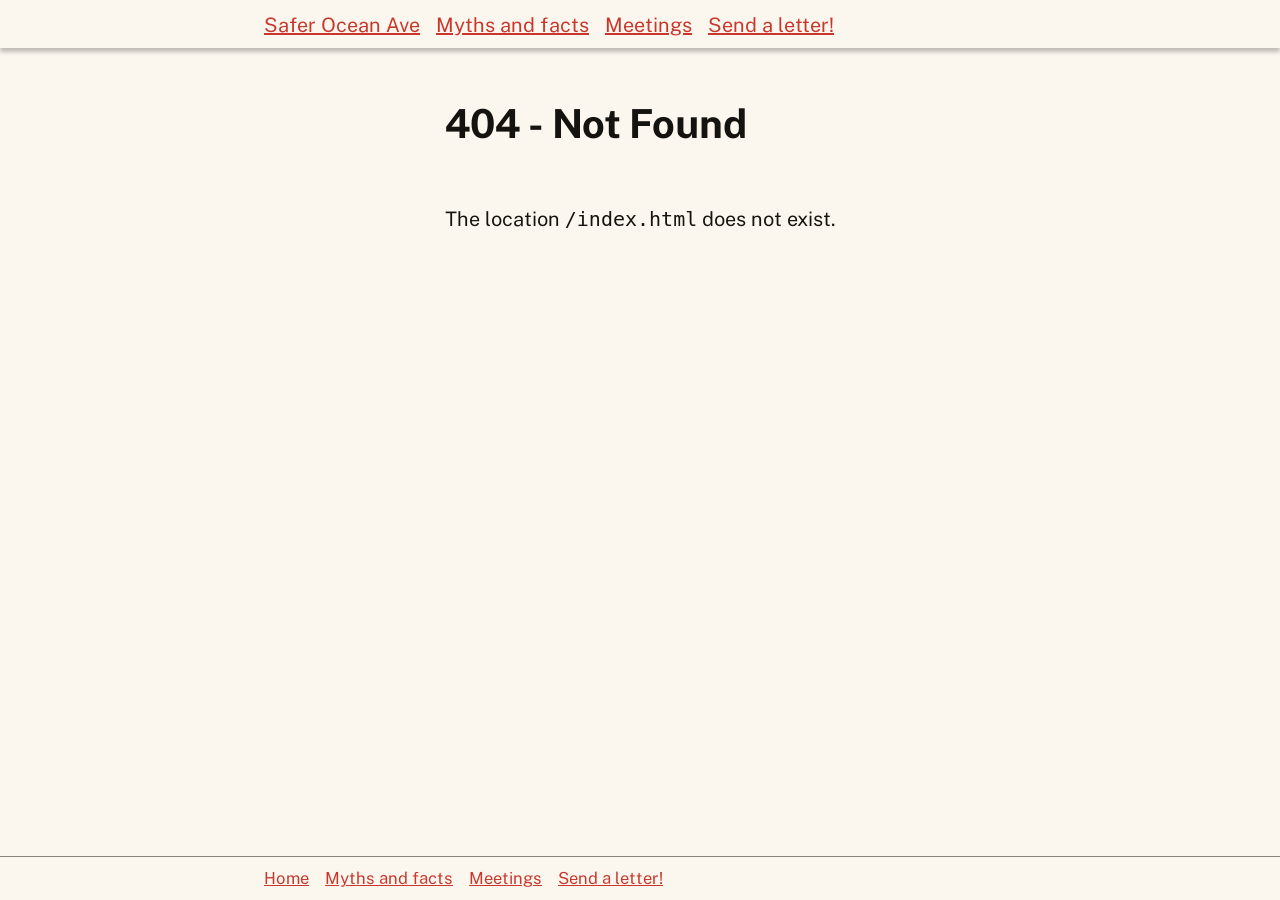
<file: index.html>
<!doctype html><html><head><title>Safer Ocean Ave</title><meta http-equiv="content-type" content="text/html; charset=UTF8"/><meta name="viewport" content="width=device-width,initial-scale=1"/><script defer="defer" src="/lib.73f104ed61db0061ffc7.js"></script><script defer="defer" src="/main.3d9a4e6cc99faf9edb11.js"></script><link href="/main.ceca03822d3382e18673.css" rel="stylesheet"></head><body></body></html>
</file>
<file: main.ceca03822d3382e18673.css>
.default-fXI79 {
  color: #151310;
  transition-property: color, background;
  transition-duration: 0.2s;
}
.default-fXI79:hover {
  color: #322d26;
  background: #ffffff;
}
.default-fXI79.selected-I3TY9:hover {
  background: #322d26;
}
.default-fXI79:active {
  color: #322d26;
  background: #ffffff;
}
.default-fXI79.selected-I3TY9:active {
  background: #322d26;
}
.default-fXI79:focus {
  color: #322d26;
  background: #ffffff;
}
.default-fXI79.selected-I3TY9:focus {
  background: #322d26;
}
.default-fXI79:disabled {
  color: #000000;
  background: #ffffff;
}
.default-fXI79.selected-I3TY9:disabled {
  background: #000000;
}
.default-fXI79.selected-I3TY9 {
  color: #ffffff;
  background: #151310;
}
.primary-l4QsT {
  color: #c8362c;
  transition-property: color, background;
  transition-duration: 0.2s;
}
.primary-l4QsT:hover {
  color: #d8584f;
  background: #ffffff;
}
.primary-l4QsT.selected-I3TY9:hover {
  background: #d8584f;
}
.primary-l4QsT:active {
  color: #d8584f;
  background: #ffffff;
}
.primary-l4QsT.selected-I3TY9:active {
  background: #d8584f;
}
.primary-l4QsT:focus {
  color: #d8584f;
  background: #ffffff;
}
.primary-l4QsT.selected-I3TY9:focus {
  background: #d8584f;
}
.primary-l4QsT:disabled {
  color: #741f1a;
  background: #ffffff;
}
.primary-l4QsT.selected-I3TY9:disabled {
  background: #741f1a;
}
.primary-l4QsT.selected-I3TY9 {
  color: #ffffff;
  background: #c8362c;
}
.danger-UQ09Q {
  color: #e64d4d;
  transition-property: color, background;
  transition-duration: 0.2s;
}
.danger-UQ09Q:hover {
  color: #ec7979;
  background: #ffffff;
}
.danger-UQ09Q.selected-I3TY9:hover {
  background: #ec7979;
}
.danger-UQ09Q:active {
  color: #ec7979;
  background: #ffffff;
}
.danger-UQ09Q.selected-I3TY9:active {
  background: #ec7979;
}
.danger-UQ09Q:focus {
  color: #ec7979;
  background: #ffffff;
}
.danger-UQ09Q.selected-I3TY9:focus {
  background: #ec7979;
}
.danger-UQ09Q:disabled {
  color: #b31919;
  background: #ffffff;
}
.danger-UQ09Q.selected-I3TY9:disabled {
  background: #b31919;
}
.danger-UQ09Q.selected-I3TY9 {
  color: #ffffff;
  background: #e64d4d;
}
.warning-L3Q2G {
  color: #e69933;
  transition-property: color, background;
  transition-duration: 0.2s;
}
.warning-L3Q2G:hover {
  color: #ebb060;
  background: #ffffff;
}
.warning-L3Q2G.selected-I3TY9:hover {
  background: #ebb060;
}
.warning-L3Q2G:active {
  color: #ebb060;
  background: #ffffff;
}
.warning-L3Q2G.selected-I3TY9:active {
  background: #ebb060;
}
.warning-L3Q2G:focus {
  color: #ebb060;
  background: #ffffff;
}
.warning-L3Q2G.selected-I3TY9:focus {
  background: #ebb060;
}
.warning-L3Q2G:disabled {
  color: #9f6314;
  background: #ffffff;
}
.warning-L3Q2G.selected-I3TY9:disabled {
  background: #9f6314;
}
.warning-L3Q2G.selected-I3TY9 {
  color: #000000;
  background: #e69933;
}
.success-w2aSH {
  color: #4d994d;
  transition-property: color, background;
  transition-duration: 0.2s;
}
.success-w2aSH:hover {
  color: #66b366;
  background: #ffffff;
}
.success-w2aSH.selected-I3TY9:hover {
  background: #66b366;
}
.success-w2aSH:active {
  color: #66b366;
  background: #ffffff;
}
.success-w2aSH.selected-I3TY9:active {
  background: #66b366;
}
.success-w2aSH:focus {
  color: #66b366;
  background: #ffffff;
}
.success-w2aSH.selected-I3TY9:focus {
  background: #66b366;
}
.success-w2aSH:disabled {
  color: #2a552a;
  background: #ffffff;
}
.success-w2aSH.selected-I3TY9:disabled {
  background: #2a552a;
}
.success-w2aSH.selected-I3TY9 {
  color: #ffffff;
  background: #4d994d;
}
.spinner-KAicc {
  position: fixed;
  top: 0;
  left: 0;
  width: 50vw;
  height: 2px;
  opacity: 0.5;
  background-color: #c8362c;
  animation: spin-ZOAJU 2s linear infinite;
}
@keyframes spin-ZOAJU {
  0% {
    transform: translateX(-100%);
  }
  100% {
    transform: translateX(150vw);
  }
}

.default-A0mYR {
  color: #151310;
  transition-property: color, background;
  transition-duration: 0.2s;
}
.default-A0mYR:hover {
  color: #322d26;
  background: #ffffff;
}
.default-A0mYR.selected-_jra0:hover {
  background: #322d26;
}
.default-A0mYR:active {
  color: #322d26;
  background: #ffffff;
}
.default-A0mYR.selected-_jra0:active {
  background: #322d26;
}
.default-A0mYR:focus {
  color: #322d26;
  background: #ffffff;
}
.default-A0mYR.selected-_jra0:focus {
  background: #322d26;
}
.default-A0mYR:disabled {
  color: #000000;
  background: #ffffff;
}
.default-A0mYR.selected-_jra0:disabled {
  background: #000000;
}
.default-A0mYR.selected-_jra0 {
  color: #ffffff;
  background: #151310;
}
.primary-Vet14 {
  color: #c8362c;
  transition-property: color, background;
  transition-duration: 0.2s;
}
.primary-Vet14:hover {
  color: #d8584f;
  background: #ffffff;
}
.primary-Vet14.selected-_jra0:hover {
  background: #d8584f;
}
.primary-Vet14:active {
  color: #d8584f;
  background: #ffffff;
}
.primary-Vet14.selected-_jra0:active {
  background: #d8584f;
}
.primary-Vet14:focus {
  color: #d8584f;
  background: #ffffff;
}
.primary-Vet14.selected-_jra0:focus {
  background: #d8584f;
}
.primary-Vet14:disabled {
  color: #741f1a;
  background: #ffffff;
}
.primary-Vet14.selected-_jra0:disabled {
  background: #741f1a;
}
.primary-Vet14.selected-_jra0 {
  color: #ffffff;
  background: #c8362c;
}
.danger-_tTqf {
  color: #e64d4d;
  transition-property: color, background;
  transition-duration: 0.2s;
}
.danger-_tTqf:hover {
  color: #ec7979;
  background: #ffffff;
}
.danger-_tTqf.selected-_jra0:hover {
  background: #ec7979;
}
.danger-_tTqf:active {
  color: #ec7979;
  background: #ffffff;
}
.danger-_tTqf.selected-_jra0:active {
  background: #ec7979;
}
.danger-_tTqf:focus {
  color: #ec7979;
  background: #ffffff;
}
.danger-_tTqf.selected-_jra0:focus {
  background: #ec7979;
}
.danger-_tTqf:disabled {
  color: #b31919;
  background: #ffffff;
}
.danger-_tTqf.selected-_jra0:disabled {
  background: #b31919;
}
.danger-_tTqf.selected-_jra0 {
  color: #ffffff;
  background: #e64d4d;
}
.warning-itOwY {
  color: #e69933;
  transition-property: color, background;
  transition-duration: 0.2s;
}
.warning-itOwY:hover {
  color: #ebb060;
  background: #ffffff;
}
.warning-itOwY.selected-_jra0:hover {
  background: #ebb060;
}
.warning-itOwY:active {
  color: #ebb060;
  background: #ffffff;
}
.warning-itOwY.selected-_jra0:active {
  background: #ebb060;
}
.warning-itOwY:focus {
  color: #ebb060;
  background: #ffffff;
}
.warning-itOwY.selected-_jra0:focus {
  background: #ebb060;
}
.warning-itOwY:disabled {
  color: #9f6314;
  background: #ffffff;
}
.warning-itOwY.selected-_jra0:disabled {
  background: #9f6314;
}
.warning-itOwY.selected-_jra0 {
  color: #000000;
  background: #e69933;
}
.success-kfWsO {
  color: #4d994d;
  transition-property: color, background;
  transition-duration: 0.2s;
}
.success-kfWsO:hover {
  color: #66b366;
  background: #ffffff;
}
.success-kfWsO.selected-_jra0:hover {
  background: #66b366;
}
.success-kfWsO:active {
  color: #66b366;
  background: #ffffff;
}
.success-kfWsO.selected-_jra0:active {
  background: #66b366;
}
.success-kfWsO:focus {
  color: #66b366;
  background: #ffffff;
}
.success-kfWsO.selected-_jra0:focus {
  background: #66b366;
}
.success-kfWsO:disabled {
  color: #2a552a;
  background: #ffffff;
}
.success-kfWsO.selected-_jra0:disabled {
  background: #2a552a;
}
.success-kfWsO.selected-_jra0 {
  color: #ffffff;
  background: #4d994d;
}
.logo-JEPJ9 {
  display: flex;
  flex-flow: row nowrap;
  line-height: 1;
}
.header-w3diJ {
  position: relative;
  width: 100%;
  z-index: 100;
  box-shadow: 0 4px 4px rgba(21, 19, 16, 0.25);
  background-color: #fbf7ee;
}
.header-w3diJ a[href],
.header-w3diJ .dropdown-vClTe .button-T4BLJ,
.header-w3diJ > .toggle-xdGaE {
  display: flex;
  align-items: center;
  padding: 8px 8px;
  border-radius: 0;
  background-color: #fbf7ee;
  transition: color 0.2s;
  transition: background-color 0.2s;
  cursor: pointer;
  color: #c8362c;
  transition-property: color, background;
  transition-duration: 0.2s;
}
.header-w3diJ a[href]:hover,
.header-w3diJ .dropdown-vClTe .button-T4BLJ:hover,
.header-w3diJ > .toggle-xdGaE:hover {
  color: #d8584f;
  background: #ffffff;
}
.header-w3diJ a[href].selected-_jra0:hover,
.header-w3diJ .dropdown-vClTe .button-T4BLJ.selected-_jra0:hover,
.header-w3diJ > .toggle-xdGaE.selected-_jra0:hover {
  background: #d8584f;
}
.header-w3diJ a[href]:active,
.header-w3diJ .dropdown-vClTe .button-T4BLJ:active,
.header-w3diJ > .toggle-xdGaE:active {
  color: #d8584f;
  background: #ffffff;
}
.header-w3diJ a[href].selected-_jra0:active,
.header-w3diJ .dropdown-vClTe .button-T4BLJ.selected-_jra0:active,
.header-w3diJ > .toggle-xdGaE.selected-_jra0:active {
  background: #d8584f;
}
.header-w3diJ a[href]:focus,
.header-w3diJ .dropdown-vClTe .button-T4BLJ:focus,
.header-w3diJ > .toggle-xdGaE:focus {
  color: #d8584f;
  background: #ffffff;
}
.header-w3diJ a[href].selected-_jra0:focus,
.header-w3diJ .dropdown-vClTe .button-T4BLJ.selected-_jra0:focus,
.header-w3diJ > .toggle-xdGaE.selected-_jra0:focus {
  background: #d8584f;
}
.header-w3diJ a[href]:disabled,
.header-w3diJ .dropdown-vClTe .button-T4BLJ:disabled,
.header-w3diJ > .toggle-xdGaE:disabled {
  color: #741f1a;
  background: #ffffff;
}
.header-w3diJ a[href].selected-_jra0:disabled,
.header-w3diJ .dropdown-vClTe .button-T4BLJ.selected-_jra0:disabled,
.header-w3diJ > .toggle-xdGaE.selected-_jra0:disabled {
  background: #741f1a;
}
.header-w3diJ a[href].selected-_jra0,
.header-w3diJ .dropdown-vClTe .button-T4BLJ.selected-_jra0,
.header-w3diJ > .toggle-xdGaE.selected-_jra0 {
  color: #ffffff;
  background: #c8362c;
}
.header-w3diJ > .toggle-xdGaE {
  display: none;
}
.header-w3diJ > nav {
  display: flex;
  flex-flow: row wrap;
  width: 100%;
  max-width: 768px;
  margin: 0 auto;
  box-sizing: border-box;
  background-color: #fbf7ee;
}
.header-w3diJ > nav > .homeLink-FrUHL {
  display: none;
}
.header-w3diJ > nav .dropdown-vClTe {
  position: relative;
  display: flex;
  flex-flow: column;
}
.header-w3diJ > nav .dropdown-vClTe .button-T4BLJ {
  height: 100%;
  box-sizing: border-box;
  position: relative;
}
.header-w3diJ > nav .dropdown-vClTe .button-T4BLJ:after {
  margin-left: 5px;
  width: 0;
  height: 0;
  content: ' ';
  color: inherit;
  border-top: 5px solid transparent;
  border-left: 10px solid;
  border-bottom: 5px solid transparent;
  opacity: 0.5;
  transition-property: opacity, transform;
  transition-duration: 0.2s;
}
.header-w3diJ > nav .dropdown-vClTe .button-T4BLJ:after.open-xSrRI {
  transform: rotate(90deg);
}
.header-w3diJ > nav .dropdown-vClTe .button-T4BLJ:hover:after,
.header-w3diJ > nav .dropdown-vClTe .button-T4BLJ:focus:after,
.header-w3diJ > nav .dropdown-vClTe .button-T4BLJ:active:after,
.header-w3diJ > nav .dropdown-vClTe .button-T4BLJ.selected-_jra0:after {
  opacity: 1;
}
.header-w3diJ > nav .dropdown-vClTe .button-T4BLJ.selected-_jra0:after {
  transform: rotate(90deg);
}
.header-w3diJ > nav .dropdown-vClTe .menu-zLvvy {
  display: flex;
  flex-flow: column nowrap;
  align-items: stretch;
  white-space: nowrap;
  min-width: 100%;
  z-index: 1000;
  position: absolute;
  top: 100%;
  left: 0;
  background-color: #fbf7ee;
  color: #151310;
  box-shadow: 0 4px 4px rgba(21, 19, 16, 0.25);
  transform-origin: top center;
  transition-property: opacity, transform;
  transition-duration: 0.3s;
}
@media screen and (max-width: 520px) {
  .header-w3diJ > nav .dropdown-vClTe .menu-zLvvy {
    width: 100%;
  }
}
.header-w3diJ > nav .dropdown-vClTe .menu-zLvvy.enter-WuM7O,
.header-w3diJ > nav .dropdown-vClTe .menu-zLvvy.exit-NZcRX.exitActive-dGdjh {
  transform: rotateX(90deg);
  opacity: 0;
}
.header-w3diJ > nav .dropdown-vClTe .menu-zLvvy.exit-NZcRX,
.header-w3diJ > nav .dropdown-vClTe .menu-zLvvy.enter-WuM7O.enterActive-P5zpK {
  transform: none;
  opacity: 1;
}
@media screen and (max-width: 520px) {
  .header-w3diJ {
    background: none;
    display: flex;
    flex-flow: column nowrap;
  }
  .header-w3diJ > .toggle-xdGaE {
    display: flex;
    justify-content: flex-start;
    color: #151310;
    transition-property: color, background;
    transition-duration: 0.2s;
  }
  .header-w3diJ > .toggle-xdGaE:hover {
    color: #322d26;
    background: #ffffff;
  }
  .header-w3diJ > .toggle-xdGaE.selected-_jra0:hover {
    background: #322d26;
  }
  .header-w3diJ > .toggle-xdGaE:active {
    color: #322d26;
    background: #ffffff;
  }
  .header-w3diJ > .toggle-xdGaE.selected-_jra0:active {
    background: #322d26;
  }
  .header-w3diJ > .toggle-xdGaE:focus {
    color: #322d26;
    background: #ffffff;
  }
  .header-w3diJ > .toggle-xdGaE.selected-_jra0:focus {
    background: #322d26;
  }
  .header-w3diJ > .toggle-xdGaE:disabled {
    color: #000000;
    background: #ffffff;
  }
  .header-w3diJ > .toggle-xdGaE.selected-_jra0:disabled {
    background: #000000;
  }
  .header-w3diJ > .toggle-xdGaE.selected-_jra0 {
    color: #ffffff;
    background: #151310;
  }
  .header-w3diJ > .toggle-xdGaE:before {
    content: '≡';
    font-weight: bold;
    text-align: center;
    width: 16px;
    padding-right: 8px;
  }
  .header-w3diJ > nav {
    flex-flow: column nowrap;
    position: absolute;
    top: 100%;
    transform-origin: top center;
    transform: rotateX(90deg);
    opacity: 0;
    transition-property: opacity, transform;
    transition-duration: 0.2s;
    box-shadow: 0 4px 4px rgba(21, 19, 16, 0.25);
  }
  .header-w3diJ > nav > .logo-JEPJ9 {
    display: none;
  }
  .header-w3diJ > nav > .homeLink-FrUHL {
    display: flex;
  }
  .header-w3diJ.open-xSrRI > .toggle-xdGaE:before {
    content: '×';
  }
  .header-w3diJ.open-xSrRI > nav {
    transform: none;
    opacity: 1;
  }
}

.default-k7lRO {
  color: #151310;
  transition-property: color, background;
  transition-duration: 0.2s;
}
.default-k7lRO:hover {
  color: #322d26;
  background: #ffffff;
}
.default-k7lRO.selected-DUjHJ:hover {
  background: #322d26;
}
.default-k7lRO:active {
  color: #322d26;
  background: #ffffff;
}
.default-k7lRO.selected-DUjHJ:active {
  background: #322d26;
}
.default-k7lRO:focus {
  color: #322d26;
  background: #ffffff;
}
.default-k7lRO.selected-DUjHJ:focus {
  background: #322d26;
}
.default-k7lRO:disabled {
  color: #000000;
  background: #ffffff;
}
.default-k7lRO.selected-DUjHJ:disabled {
  background: #000000;
}
.default-k7lRO.selected-DUjHJ {
  color: #ffffff;
  background: #151310;
}
.primary-Xrzz1 {
  color: #c8362c;
  transition-property: color, background;
  transition-duration: 0.2s;
}
.primary-Xrzz1:hover {
  color: #d8584f;
  background: #ffffff;
}
.primary-Xrzz1.selected-DUjHJ:hover {
  background: #d8584f;
}
.primary-Xrzz1:active {
  color: #d8584f;
  background: #ffffff;
}
.primary-Xrzz1.selected-DUjHJ:active {
  background: #d8584f;
}
.primary-Xrzz1:focus {
  color: #d8584f;
  background: #ffffff;
}
.primary-Xrzz1.selected-DUjHJ:focus {
  background: #d8584f;
}
.primary-Xrzz1:disabled {
  color: #741f1a;
  background: #ffffff;
}
.primary-Xrzz1.selected-DUjHJ:disabled {
  background: #741f1a;
}
.primary-Xrzz1.selected-DUjHJ {
  color: #ffffff;
  background: #c8362c;
}
.danger-TiPj9 {
  color: #e64d4d;
  transition-property: color, background;
  transition-duration: 0.2s;
}
.danger-TiPj9:hover {
  color: #ec7979;
  background: #ffffff;
}
.danger-TiPj9.selected-DUjHJ:hover {
  background: #ec7979;
}
.danger-TiPj9:active {
  color: #ec7979;
  background: #ffffff;
}
.danger-TiPj9.selected-DUjHJ:active {
  background: #ec7979;
}
.danger-TiPj9:focus {
  color: #ec7979;
  background: #ffffff;
}
.danger-TiPj9.selected-DUjHJ:focus {
  background: #ec7979;
}
.danger-TiPj9:disabled {
  color: #b31919;
  background: #ffffff;
}
.danger-TiPj9.selected-DUjHJ:disabled {
  background: #b31919;
}
.danger-TiPj9.selected-DUjHJ {
  color: #ffffff;
  background: #e64d4d;
}
.warning-UvopR {
  color: #e69933;
  transition-property: color, background;
  transition-duration: 0.2s;
}
.warning-UvopR:hover {
  color: #ebb060;
  background: #ffffff;
}
.warning-UvopR.selected-DUjHJ:hover {
  background: #ebb060;
}
.warning-UvopR:active {
  color: #ebb060;
  background: #ffffff;
}
.warning-UvopR.selected-DUjHJ:active {
  background: #ebb060;
}
.warning-UvopR:focus {
  color: #ebb060;
  background: #ffffff;
}
.warning-UvopR.selected-DUjHJ:focus {
  background: #ebb060;
}
.warning-UvopR:disabled {
  color: #9f6314;
  background: #ffffff;
}
.warning-UvopR.selected-DUjHJ:disabled {
  background: #9f6314;
}
.warning-UvopR.selected-DUjHJ {
  color: #000000;
  background: #e69933;
}
.success-ogJOA {
  color: #4d994d;
  transition-property: color, background;
  transition-duration: 0.2s;
}
.success-ogJOA:hover {
  color: #66b366;
  background: #ffffff;
}
.success-ogJOA.selected-DUjHJ:hover {
  background: #66b366;
}
.success-ogJOA:active {
  color: #66b366;
  background: #ffffff;
}
.success-ogJOA.selected-DUjHJ:active {
  background: #66b366;
}
.success-ogJOA:focus {
  color: #66b366;
  background: #ffffff;
}
.success-ogJOA.selected-DUjHJ:focus {
  background: #66b366;
}
.success-ogJOA:disabled {
  color: #2a552a;
  background: #ffffff;
}
.success-ogJOA.selected-DUjHJ:disabled {
  background: #2a552a;
}
.success-ogJOA.selected-DUjHJ {
  color: #ffffff;
  background: #4d994d;
}
.footer-V1OFm {
  display: flex;
  flex-flow: column nowrap;
  font-size: smaller;
  border-top: 1px solid rgba(21, 19, 16, 0.5);
}
.footer-V1OFm nav {
  flex: 1;
  display: flex;
  flex-flow: row wrap;
  width: 100%;
  max-width: 768px;
  margin: 8px auto;
  box-sizing: border-box;
}
.footer-V1OFm nav .left-mDPxj,
.footer-V1OFm nav .right-G_yyo {
  display: flex;
  flex-flow: row wrap;
  justify-content: flex-end;
}
.footer-V1OFm nav .left-mDPxj > *,
.footer-V1OFm nav .right-G_yyo > * {
  padding: 0 8px;
}
.footer-V1OFm nav .right-G_yyo {
  margin-left: auto;
}

.default-YzcC5 {
  color: #151310;
  transition-property: color, background;
  transition-duration: 0.2s;
}
.default-YzcC5:hover {
  color: #322d26;
  background: #ffffff;
}
.default-YzcC5.selected-eTYq7:hover {
  background: #322d26;
}
.default-YzcC5:active {
  color: #322d26;
  background: #ffffff;
}
.default-YzcC5.selected-eTYq7:active {
  background: #322d26;
}
.default-YzcC5:focus {
  color: #322d26;
  background: #ffffff;
}
.default-YzcC5.selected-eTYq7:focus {
  background: #322d26;
}
.default-YzcC5:disabled {
  color: #000000;
  background: #ffffff;
}
.default-YzcC5.selected-eTYq7:disabled {
  background: #000000;
}
.default-YzcC5.selected-eTYq7 {
  color: #ffffff;
  background: #151310;
}
.primary-YKW9z {
  color: #c8362c;
  transition-property: color, background;
  transition-duration: 0.2s;
}
.primary-YKW9z:hover {
  color: #d8584f;
  background: #ffffff;
}
.primary-YKW9z.selected-eTYq7:hover {
  background: #d8584f;
}
.primary-YKW9z:active {
  color: #d8584f;
  background: #ffffff;
}
.primary-YKW9z.selected-eTYq7:active {
  background: #d8584f;
}
.primary-YKW9z:focus {
  color: #d8584f;
  background: #ffffff;
}
.primary-YKW9z.selected-eTYq7:focus {
  background: #d8584f;
}
.primary-YKW9z:disabled {
  color: #741f1a;
  background: #ffffff;
}
.primary-YKW9z.selected-eTYq7:disabled {
  background: #741f1a;
}
.primary-YKW9z.selected-eTYq7 {
  color: #ffffff;
  background: #c8362c;
}
.danger-nuzcv {
  color: #e64d4d;
  transition-property: color, background;
  transition-duration: 0.2s;
}
.danger-nuzcv:hover {
  color: #ec7979;
  background: #ffffff;
}
.danger-nuzcv.selected-eTYq7:hover {
  background: #ec7979;
}
.danger-nuzcv:active {
  color: #ec7979;
  background: #ffffff;
}
.danger-nuzcv.selected-eTYq7:active {
  background: #ec7979;
}
.danger-nuzcv:focus {
  color: #ec7979;
  background: #ffffff;
}
.danger-nuzcv.selected-eTYq7:focus {
  background: #ec7979;
}
.danger-nuzcv:disabled {
  color: #b31919;
  background: #ffffff;
}
.danger-nuzcv.selected-eTYq7:disabled {
  background: #b31919;
}
.danger-nuzcv.selected-eTYq7 {
  color: #ffffff;
  background: #e64d4d;
}
.warning-ABBXB {
  color: #e69933;
  transition-property: color, background;
  transition-duration: 0.2s;
}
.warning-ABBXB:hover {
  color: #ebb060;
  background: #ffffff;
}
.warning-ABBXB.selected-eTYq7:hover {
  background: #ebb060;
}
.warning-ABBXB:active {
  color: #ebb060;
  background: #ffffff;
}
.warning-ABBXB.selected-eTYq7:active {
  background: #ebb060;
}
.warning-ABBXB:focus {
  color: #ebb060;
  background: #ffffff;
}
.warning-ABBXB.selected-eTYq7:focus {
  background: #ebb060;
}
.warning-ABBXB:disabled {
  color: #9f6314;
  background: #ffffff;
}
.warning-ABBXB.selected-eTYq7:disabled {
  background: #9f6314;
}
.warning-ABBXB.selected-eTYq7 {
  color: #000000;
  background: #e69933;
}
.success-qbh6h {
  color: #4d994d;
  transition-property: color, background;
  transition-duration: 0.2s;
}
.success-qbh6h:hover {
  color: #66b366;
  background: #ffffff;
}
.success-qbh6h.selected-eTYq7:hover {
  background: #66b366;
}
.success-qbh6h:active {
  color: #66b366;
  background: #ffffff;
}
.success-qbh6h.selected-eTYq7:active {
  background: #66b366;
}
.success-qbh6h:focus {
  color: #66b366;
  background: #ffffff;
}
.success-qbh6h.selected-eTYq7:focus {
  background: #66b366;
}
.success-qbh6h:disabled {
  color: #2a552a;
  background: #ffffff;
}
.success-qbh6h.selected-eTYq7:disabled {
  background: #2a552a;
}
.success-qbh6h.selected-eTYq7 {
  color: #ffffff;
  background: #4d994d;
}
@font-face {
  font-family: PublicSans;
  font-style: normal;
  font-weight: 400;
  src: url(fonts/PublicSans-Regular.woff2);
}
@font-face {
  font-family: PublicSans;
  font-style: italic;
  font-weight: 400;
  src: url(fonts/PublicSans-Italic.woff2);
}
@font-face {
  font-family: PublicSans;
  font-style: normal;
  font-weight: 700;
  src: url(fonts/PublicSans-Bold.woff2);
}
@font-face {
  font-family: PublicSans;
  font-style: italic;
  font-weight: 700;
  src: url(fonts/PublicSans-BoldItalic.woff2);
}
@font-face {
  font-family: PublicSans;
  font-style: normal;
  font-weight: 900;
  src: url(fonts/PublicSans-Black.woff2);
}
body {
  background-color: #fbf7ee;
}
body > #app {
  flex: 1;
  min-height: 100vh;
  display: flex;
  flex-flow: column nowrap;
  font-family: PublicSans, sans-serif;
  font-weight: 400;
  font-size: 20px;
  line-height: 1.6;
  color: #151310;
}
body > #app > .container-buYN5 {
  flex: 1;
  display: flex;
  flex-flow: column nowrap;
  max-width: 768px;
  margin: 8px auto;
  padding: 8px 16px;
  background: #fbf7ee;
}
a {
  border-radius: 4px;
}
a:link {
  color: #c8362c;
  transition-property: color, background;
  transition-duration: 0.2s;
}
a:link:hover {
  color: #d8584f;
  background: #ffffff;
}
a:link.selected-eTYq7:hover {
  background: #d8584f;
}
a:link:active {
  color: #d8584f;
  background: #ffffff;
}
a:link.selected-eTYq7:active {
  background: #d8584f;
}
a:link:focus {
  color: #d8584f;
  background: #ffffff;
}
a:link.selected-eTYq7:focus {
  background: #d8584f;
}
a:link:disabled {
  color: #741f1a;
  background: #ffffff;
}
a:link.selected-eTYq7:disabled {
  background: #741f1a;
}
a:link.selected-eTYq7 {
  color: #ffffff;
  background: #c8362c;
}
a:visited {
  color: #9e2b23;
  transition-property: color, background;
  transition-duration: 0.2s;
}
a:visited:hover {
  color: #c8362c;
  background: #ffffff;
}
a:visited.selected-eTYq7:hover {
  background: #c8362c;
}
a:visited:active {
  color: #c8362c;
  background: #ffffff;
}
a:visited.selected-eTYq7:active {
  background: #c8362c;
}
a:visited:focus {
  color: #c8362c;
  background: #ffffff;
}
a:visited.selected-eTYq7:focus {
  background: #c8362c;
}
a:visited:disabled {
  color: #4b1410;
  background: #ffffff;
}
a:visited.selected-eTYq7:disabled {
  background: #4b1410;
}
a:visited.selected-eTYq7 {
  color: #ffffff;
  background: #9e2b23;
}
.markdown a.button {
  display: inline-block;
  width: 100%;
  text-align: center;
  font-size: larger;
  border: 1px solid;
}
ol,
ul {
  margin-top: 0;
  margin-bottom: 8px;
  margin-left: 0;
  margin-right: 0;
  padding-left: 0;
  list-style-position: inside;
}
label {
  cursor: pointer;
  -webkit-user-select: none;
     -moz-user-select: none;
          user-select: none;
}
label:has(> input[type="text"]),
label:has(> input[type="email"]),
label:has(> input[type="password"]) {
  display: flex;
  margin-top: 0;
  margin-bottom: 8px;
  margin-left: 0;
  margin-right: 0;
  font-size: 16px;
  flex-flow: column;
  align-items: stretch;
}
label:has(> input[type="text"]) > *,
label:has(> input[type="email"]) > *,
label:has(> input[type="password"]) > * {
  display: block;
}
label:has(> input[type="text"]) > input,
label:has(> input[type="email"]) > input,
label:has(> input[type="password"]) > input {
  font-size: 24px;
  border: none;
  border-bottom: 2px solid;
  border-radius: 4px;
  color: #151310;
  transition-property: color, background;
  transition-duration: 0.2s;
}
label:has(> input[type="text"]) > input:hover,
label:has(> input[type="email"]) > input:hover,
label:has(> input[type="password"]) > input:hover {
  color: #322d26;
  background: #ffffff;
}
label:has(> input[type="text"]) > input.selected-eTYq7:hover,
label:has(> input[type="email"]) > input.selected-eTYq7:hover,
label:has(> input[type="password"]) > input.selected-eTYq7:hover {
  background: #322d26;
}
label:has(> input[type="text"]) > input:active,
label:has(> input[type="email"]) > input:active,
label:has(> input[type="password"]) > input:active {
  color: #322d26;
  background: #ffffff;
}
label:has(> input[type="text"]) > input.selected-eTYq7:active,
label:has(> input[type="email"]) > input.selected-eTYq7:active,
label:has(> input[type="password"]) > input.selected-eTYq7:active {
  background: #322d26;
}
label:has(> input[type="text"]) > input:focus,
label:has(> input[type="email"]) > input:focus,
label:has(> input[type="password"]) > input:focus {
  color: #322d26;
  background: #ffffff;
}
label:has(> input[type="text"]) > input.selected-eTYq7:focus,
label:has(> input[type="email"]) > input.selected-eTYq7:focus,
label:has(> input[type="password"]) > input.selected-eTYq7:focus {
  background: #322d26;
}
label:has(> input[type="text"]) > input:disabled,
label:has(> input[type="email"]) > input:disabled,
label:has(> input[type="password"]) > input:disabled {
  color: #000000;
  background: #ffffff;
}
label:has(> input[type="text"]) > input.selected-eTYq7:disabled,
label:has(> input[type="email"]) > input.selected-eTYq7:disabled,
label:has(> input[type="password"]) > input.selected-eTYq7:disabled {
  background: #000000;
}
label:has(> input[type="text"]) > input.selected-eTYq7,
label:has(> input[type="email"]) > input.selected-eTYq7,
label:has(> input[type="password"]) > input.selected-eTYq7 {
  color: #ffffff;
  background: #151310;
}
label:has(> input[type="checkbox"]),
label:has(> input[type="radio"]) {
  font-size: 24px;
  align-items: center;
  padding: 0 8px;
}
label:has(> input[type="checkbox"]) > *,
label:has(> input[type="radio"]) > * {
  margin-right: 8px;
}
label:has(> input[type="checkbox"]) > *:last-child,
label:has(> input[type="radio"]) > *:last-child {
  margin-right: 0;
}
button {
  color: #151310;
  transition-property: color, background;
  transition-duration: 0.2s;
  margin-right: 8px;
  line-height: 1.6;
  font-size: 24px;
  padding: 8px 8px;
  border: 2px solid;
  border-radius: 4px;
  cursor: pointer;
}
button:hover {
  color: #322d26;
  background: #ffffff;
}
button.selected-eTYq7:hover {
  background: #322d26;
}
button:active {
  color: #322d26;
  background: #ffffff;
}
button.selected-eTYq7:active {
  background: #322d26;
}
button:focus {
  color: #322d26;
  background: #ffffff;
}
button.selected-eTYq7:focus {
  background: #322d26;
}
button:disabled {
  color: #000000;
  background: #ffffff;
}
button.selected-eTYq7:disabled {
  background: #000000;
}
button.selected-eTYq7 {
  color: #ffffff;
  background: #151310;
}
button:last-child {
  margin-right: 0;
}
details {
  margin-top: 0;
  margin-bottom: 8px;
  margin-left: 0;
  margin-right: 0;
  border: 2px solid;
  border-radius: 4px;
}
details > * {
  padding-inline: 8px;
}
details > summary {
  color: #151310;
  transition-property: color, background;
  transition-duration: 0.2s;
  padding: 8px 8px;
  cursor: pointer;
}
details > summary:hover {
  color: #322d26;
  background: #ffffff;
}
details > summary.selected-eTYq7:hover {
  background: #322d26;
}
details > summary:active {
  color: #322d26;
  background: #ffffff;
}
details > summary.selected-eTYq7:active {
  background: #322d26;
}
details > summary:focus {
  color: #322d26;
  background: #ffffff;
}
details > summary.selected-eTYq7:focus {
  background: #322d26;
}
details > summary:disabled {
  color: #000000;
  background: #ffffff;
}
details > summary.selected-eTYq7:disabled {
  background: #000000;
}
details > summary.selected-eTYq7 {
  color: #ffffff;
  background: #151310;
}
details[open] > summary {
  color: #ffffff;
  background-color: #c8362c;
}

/*! normalize.css v8.0.1 | MIT License | github.com/necolas/normalize.css */

/* Document
   ========================================================================== */

/**
 * 1. Correct the line height in all browsers.
 * 2. Prevent adjustments of font size after orientation changes in iOS.
 */

html {
  line-height: 1.15; /* 1 */
  -webkit-text-size-adjust: 100%; /* 2 */
}

/* Sections
   ========================================================================== */

/**
 * Remove the margin in all browsers.
 */

body {
  margin: 0;
}

/**
 * Render the `main` element consistently in IE.
 */

main {
  display: block;
}

/**
 * Correct the font size and margin on `h1` elements within `section` and
 * `article` contexts in Chrome, Firefox, and Safari.
 */

h1 {
  font-size: 2em;
  margin: 0.67em 0;
}

/* Grouping content
   ========================================================================== */

/**
 * 1. Add the correct box sizing in Firefox.
 * 2. Show the overflow in Edge and IE.
 */

hr {
  box-sizing: content-box; /* 1 */
  height: 0; /* 1 */
  overflow: visible; /* 2 */
}

/**
 * 1. Correct the inheritance and scaling of font size in all browsers.
 * 2. Correct the odd `em` font sizing in all browsers.
 */

pre {
  font-family: monospace, monospace; /* 1 */
  font-size: 1em; /* 2 */
}

/* Text-level semantics
   ========================================================================== */

/**
 * Remove the gray background on active links in IE 10.
 */

a {
  background-color: transparent;
}

/**
 * 1. Remove the bottom border in Chrome 57-
 * 2. Add the correct text decoration in Chrome, Edge, IE, Opera, and Safari.
 */

abbr[title] {
  border-bottom: none; /* 1 */
  text-decoration: underline; /* 2 */
  -webkit-text-decoration: underline dotted;
          text-decoration: underline dotted; /* 2 */
}

/**
 * Add the correct font weight in Chrome, Edge, and Safari.
 */

b,
strong {
  font-weight: bolder;
}

/**
 * 1. Correct the inheritance and scaling of font size in all browsers.
 * 2. Correct the odd `em` font sizing in all browsers.
 */

code,
kbd,
samp {
  font-family: monospace, monospace; /* 1 */
  font-size: 1em; /* 2 */
}

/**
 * Add the correct font size in all browsers.
 */

small {
  font-size: 80%;
}

/**
 * Prevent `sub` and `sup` elements from affecting the line height in
 * all browsers.
 */

sub,
sup {
  font-size: 75%;
  line-height: 0;
  position: relative;
  vertical-align: baseline;
}

sub {
  bottom: -0.25em;
}

sup {
  top: -0.5em;
}

/* Embedded content
   ========================================================================== */

/**
 * Remove the border on images inside links in IE 10.
 */

img {
  border-style: none;
}

/* Forms
   ========================================================================== */

/**
 * 1. Change the font styles in all browsers.
 * 2. Remove the margin in Firefox and Safari.
 */

button,
input,
optgroup,
select,
textarea {
  font-family: inherit; /* 1 */
  font-size: 100%; /* 1 */
  line-height: 1.15; /* 1 */
  margin: 0; /* 2 */
}

/**
 * Show the overflow in IE.
 * 1. Show the overflow in Edge.
 */

button,
input { /* 1 */
  overflow: visible;
}

/**
 * Remove the inheritance of text transform in Edge, Firefox, and IE.
 * 1. Remove the inheritance of text transform in Firefox.
 */

button,
select { /* 1 */
  text-transform: none;
}

/**
 * Correct the inability to style clickable types in iOS and Safari.
 */

button,
[type="button"],
[type="reset"],
[type="submit"] {
  -webkit-appearance: button;
}

/**
 * Remove the inner border and padding in Firefox.
 */

button::-moz-focus-inner,
[type="button"]::-moz-focus-inner,
[type="reset"]::-moz-focus-inner,
[type="submit"]::-moz-focus-inner {
  border-style: none;
  padding: 0;
}

/**
 * Restore the focus styles unset by the previous rule.
 */

button:-moz-focusring,
[type="button"]:-moz-focusring,
[type="reset"]:-moz-focusring,
[type="submit"]:-moz-focusring {
  outline: 1px dotted ButtonText;
}

/**
 * Correct the padding in Firefox.
 */

fieldset {
  padding: 0.35em 0.75em 0.625em;
}

/**
 * 1. Correct the text wrapping in Edge and IE.
 * 2. Correct the color inheritance from `fieldset` elements in IE.
 * 3. Remove the padding so developers are not caught out when they zero out
 *    `fieldset` elements in all browsers.
 */

legend {
  box-sizing: border-box; /* 1 */
  color: inherit; /* 2 */
  display: table; /* 1 */
  max-width: 100%; /* 1 */
  padding: 0; /* 3 */
  white-space: normal; /* 1 */
}

/**
 * Add the correct vertical alignment in Chrome, Firefox, and Opera.
 */

progress {
  vertical-align: baseline;
}

/**
 * Remove the default vertical scrollbar in IE 10+.
 */

textarea {
  overflow: auto;
}

/**
 * 1. Add the correct box sizing in IE 10.
 * 2. Remove the padding in IE 10.
 */

[type="checkbox"],
[type="radio"] {
  box-sizing: border-box; /* 1 */
  padding: 0; /* 2 */
}

/**
 * Correct the cursor style of increment and decrement buttons in Chrome.
 */

[type="number"]::-webkit-inner-spin-button,
[type="number"]::-webkit-outer-spin-button {
  height: auto;
}

/**
 * 1. Correct the odd appearance in Chrome and Safari.
 * 2. Correct the outline style in Safari.
 */

[type="search"] {
  -webkit-appearance: textfield; /* 1 */
  outline-offset: -2px; /* 2 */
}

/**
 * Remove the inner padding in Chrome and Safari on macOS.
 */

[type="search"]::-webkit-search-decoration {
  -webkit-appearance: none;
}

/**
 * 1. Correct the inability to style clickable types in iOS and Safari.
 * 2. Change font properties to `inherit` in Safari.
 */

::-webkit-file-upload-button {
  -webkit-appearance: button; /* 1 */
  font: inherit; /* 2 */
}

/* Interactive
   ========================================================================== */

/*
 * Add the correct display in Edge, IE 10+, and Firefox.
 */

details {
  display: block;
}

/*
 * Add the correct display in all browsers.
 */

summary {
  display: list-item;
}

/* Misc
   ========================================================================== */

/**
 * Add the correct display in IE 10+.
 */

template {
  display: none;
}

/**
 * Add the correct display in IE 10.
 */

[hidden] {
  display: none;
}


/*# sourceMappingURL=main.ceca03822d3382e18673.css.map*/
</file>
